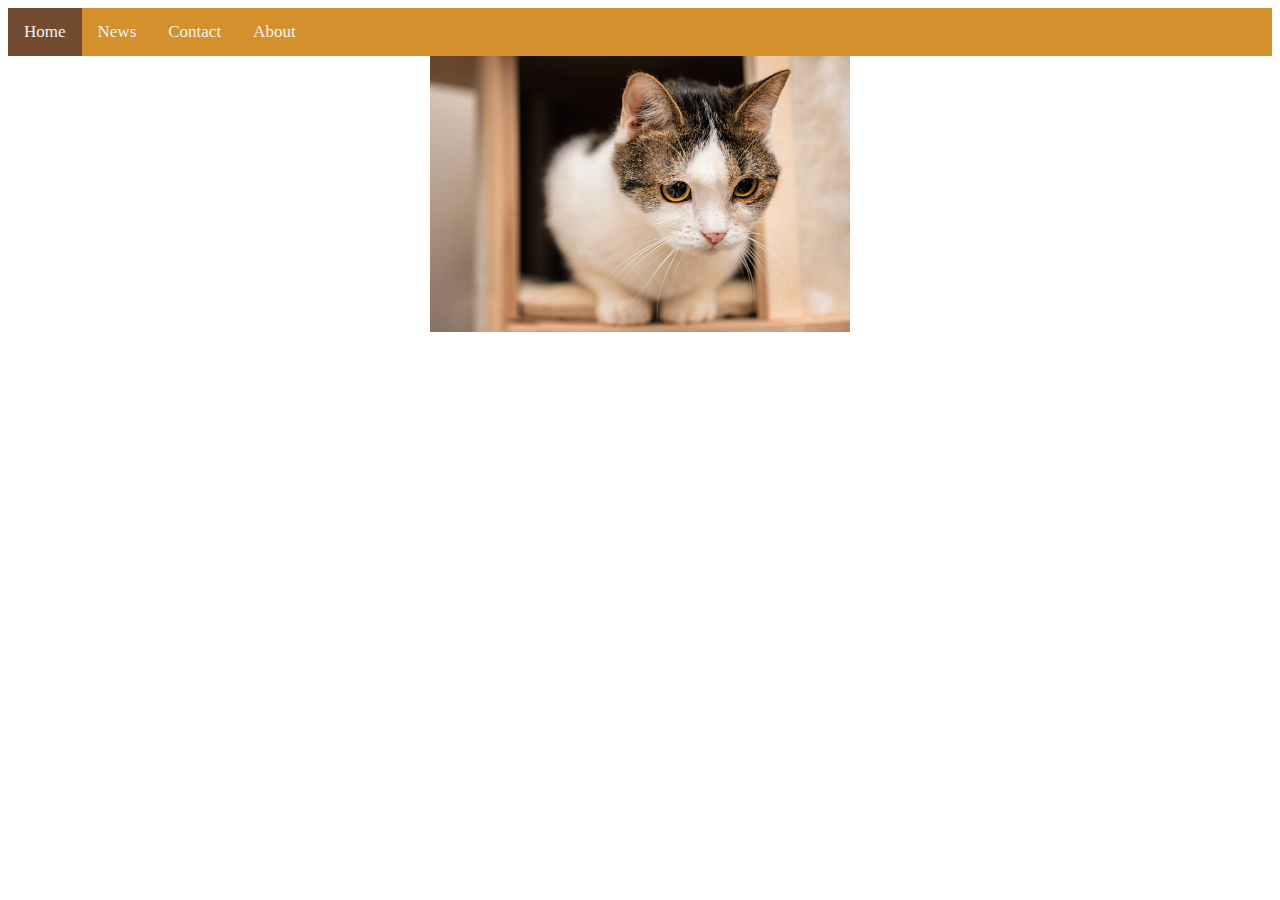
<file: Test_Files/Index.html>
<!DOCTYPE html>
<html>
<head>
	<link rel="Stylesheet" href="Style.css">
<title>Page Title</title>
</head>
<body>
	
		<div class="topnav" id="myTopnav">
		  <a href="#home" class="active">Home</a>
		  <a href="#news">News</a>
		  <a href="#contact">Contact</a>
		  <a href="#about">About</a>
		  <a href="javascript:void(0);" class="icon" onclick="myFunction()">&#9776;</a>
		</div>

		<div class="img">
			<img src="cat.jpg" alt=""> 
		</div>
	


	<!-- Navigation Bar -->
<!-- <div class="navigation" >
	<div class="centre">
		<ul>
 			<li><a href="default.asp">Home</a></li>
  			<li><a href="news.asp">News</a></li>
  			<li><a href="contact.asp">Contact</a></li>
 			<li><a href="about.asp">About</a></li>
		</ul>

	</div>	
	<!-- Image flow	-->
	<!-- <div class="img">

		<img src="cat.jpg" alt="Mountain View"> 

	</div>
	<!-- more content -->
	<!-- <div class="content">


	</div>	

</div> -->
	
		

</body>
</html>
</file>
<file: Test_Files/Style.css>
/* Add a black background color to the top navigation */
.topnav {
    background-color: #D4902C;
    overflow: hidden;
}

/* Style the links inside the navigation bar */
.topnav a {
    float: left;
    display: block;
    color: #f2f2f2;
    text-align: center;
    padding: 14px 16px;
    text-decoration: none;
    font-size: 17px;
}

/* Change the color of links on hover */
.topnav a:hover {
    background-color: #D7C1AE;
    color: black;
}

/* Add an active class to highlight the current page */
.active {
    background-color: #734C30;
    color: white;
}

/* Hide the link that should open and close the topnav on small screens */
.topnav .icon {
    display: none;
}
img{
	display: block;
	padding: auto;
	margin: auto;
	width: 420px;
}

/* When the screen is less than 600 pixels wide, hide all links, except for the first one ("Home"). Show the link that contains should open and close the topnav (.icon) */
@media screen and (max-width: 600px) {
  .topnav a:not(:first-child) {display: none;}
  .topnav a.icon {
    float: right;
    display: block;
  }
}

/* The "responsive" class is added to the topnav with JavaScript when the user clicks on the icon. This class makes the topnav look good on small screens (display the links vertically instead of horizontally) */
@media screen and (max-width: 600px) {
  .topnav.responsive {position: relative;}
  .topnav.responsive a.icon {
    position: absolute;
    right: 0;
    top: 0;
  }
  .topnav.responsive a {
    float: none;
    display: block;
    text-align: left;
  }
}
/*ul {
    list-style-type: none;
    margin: 0;
    padding: 0;
    overflow: hidden;
    background-color: #D4902C;
    font-family: "Arial";
}

li {
    float: left;
}

li a {
    display: block;
    color: white;
    text-align: center;
    padding: 14px 16px;
    text-decoration: none;
}

 Change the link color to #111 (black) on hover
li a:hover {
    background-color: #D7C1AE;
}



/*images

img{
	display: block;
	padding: auto;
	margin: auto;
	width: 420px;
}

content{
	display: block;
	color: #D7C1AE;

}

/*mobile
@media screen and (max-width: 480px) {
.navigation {
 	display: block; 
 }
}*/






/*ul {
    list-style-type: none;
    margin: 0;
    padding: 0;
    width: 60px;
    background: #fff;
}

li {
	display: inline;
	color: #fff;
	padding: 8px 16px;
	text-decoration: none;
}

li a:hover {
    background-color: #1485CC;
    color: white;
}
*/
</file>
